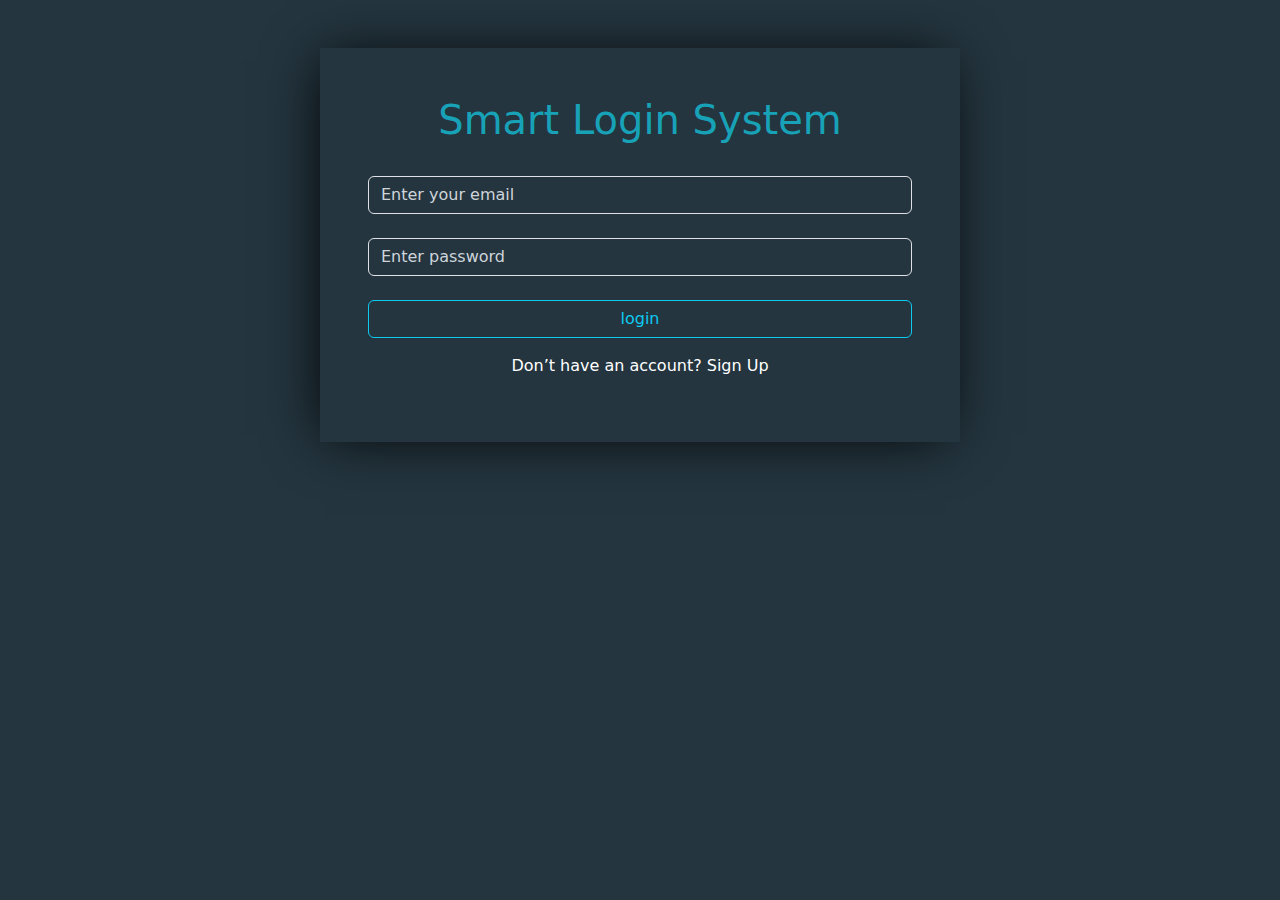
<file: index.html>
<!DOCTYPE html>
<html lang="en">
<head>
    <title>login</title>
    <link rel="stylesheet" href="./css/all.min.css">
    <link rel="stylesheet" href="./css/bootstrap.min.css">
    <link rel="stylesheet" href="./css/index.style.css">
</head>
<body>
    <div class=" w-50 m-auto log mt-5 pb-5 px-5">
        <h1 class="text-center pb-2 pt-5">Smart Login System</h1>
        <input type="email" class="form-control my-4" placeholder="Enter your email" id="email">
        <input type="password" class="form-control mb-4" placeholder="Enter password" id="pass">
        <p id="exist" class="center ">
            <span id="dangr" class=" my-2 text-danger "></span>
            <span id="incorect" class=" my-2 text-danger"></span>
        </p>
        <button class="btn btn-outline-info  form-control mb-3" id="login"> login </button>

        <p class="text-white text-center">Don’t have an account?
            <a href="http://127.0.0.1:5500/signup.html">Sign Up</a>
        </p>
    </div>
    <link rel="stylesheet" href="./js/bootstrap.bundle.min.js">
    <script src="./js/index.js"></script>
</body>
</html>
</file>
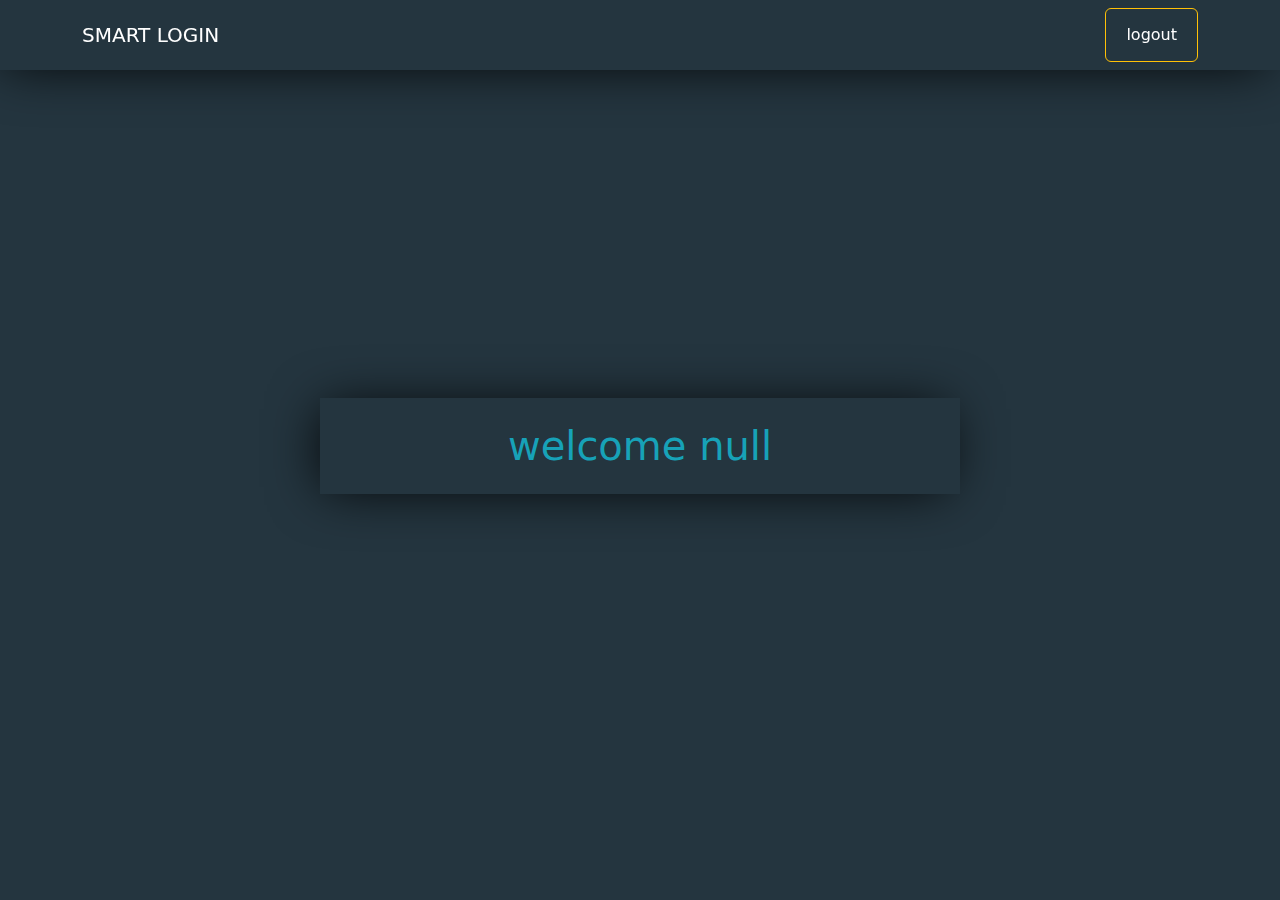
<file: home.html>
<!DOCTYPE html>
<html lang="en">

<head>
    <link rel="stylesheet" href="./css/all.min.css">
    <link rel="stylesheet" href="./css/bootstrap.min.css">
    <link rel="stylesheet" href="./css/home.css">
    <title>home</title>
</head>
<body>
    <nav class="navbar navbar-expand-lg fixed-top">
        <div class="container">
          <a class="navbar-brand" href="#">SMART LOGIN</a>
          <button class="navbar-toggler bg-white" type="button" data-bs-toggle="collapse" data-bs-target="#navbarSupportedContent" aria-controls="navbarSupportedContent" aria-expanded="false" aria-label="Toggle navigation">
            <span class="navbar-toggler-icon bg-white"></span>
          </button>
          <div class="collapse navbar-collapse" id="navbarSupportedContent">
            <ul class="navbar-nav ms-auto mb-2 mb-lg-0">
              <li class="nav-item">
                <button type="button" class="btn btn-outline-warning"> <a class="nav-link " aria-current="page" href="./index.html">logout</a></button>
              </li>
            </ul>
          </div>
        </div>
      </nav>
    <div class="home d-flex justify-content-center align-items-center  vh-100 ">
        <h1 id="userName" class=" w-50 p-4 text-center "></h1>
    </div>
    <script src="js/bootstrap.bundle.min.js"></script>
    <script src="./js/index.js"></script>
</body>

</html>
</file>
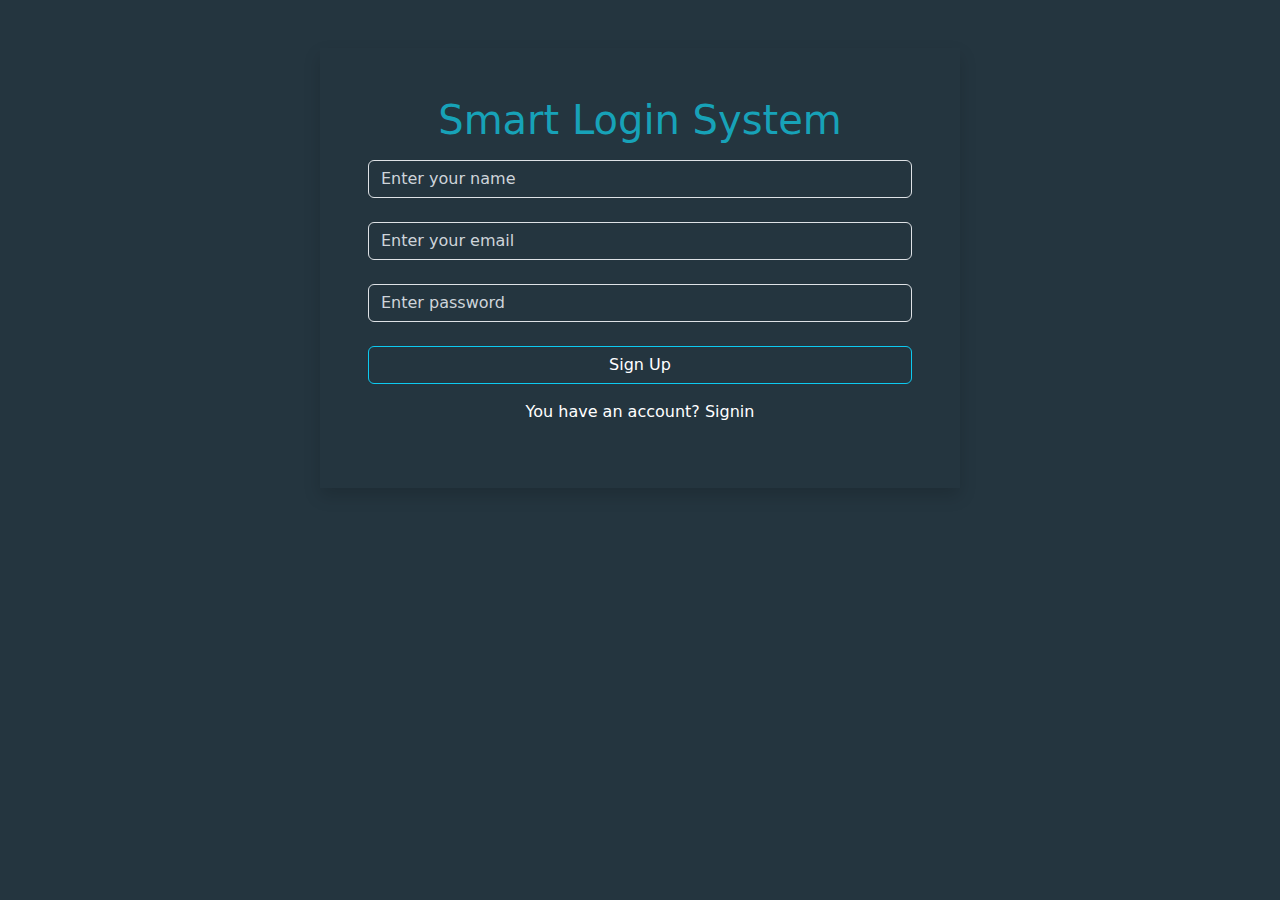
<file: signup.html>
<!DOCTYPE html>
<html lang="en">

<head>
    <link rel="stylesheet" href="./css/all.min.css">
    <link rel="stylesheet" href="./css/bootstrap.min.css">
    <link rel="stylesheet" href="./css/signup.css">
    <title>signup</title>
</head>

<body>
    <div class="log w-50 m-auto shadow mt-5 pb-5 px-5">
        <h1 class="text-center pb-2 pt-5">Smart Login System</h1>
        <input type="text" class="form-control" placeholder="Enter your name" id="uname">
        <input type="email" class="form-control my-4" placeholder="Enter your email" id="email">
        <input type="password" class="form-control mb-4" placeholder="Enter password" id="pass">
        <p id="exist" class="center ">
            <span id="scss" class=" my-2 text-success"></span>
            <span id="dangr" class=" my-2 text-danger "></span>
            <span id="founded" class=" my-2 text-danger"></span>
        </p>
        <button class="btn btn-outline-info  form-control mb-3" id="signup"> <a href="./index.html">Sign Up</a></button>

        <p class="text-white text-center">You have an account?
            <a href="http://127.0.0.1:5500/index.html">Signin</a>
        </p>
    </div>
    <script src="js/bootstrap.bundle.min.js"></script>
    <script src="js/signup.js"></script>
</body>

</html>
</file>
<file: css/index.style.css>
body{
    background-color: #24353f;
}
h1
{
    color: #17a2b8;
}
input
{
    background-color: transparent !important;
    color: white !important;
}
::placeholder {
    color: #ced4da !important;
}
a
{
    text-decoration: none;
    color: white;
}
.center {
    text-align: center !important;
}
.log
{
    box-shadow: -5px 2px 54px -9px rgba(0, 0, 0, 1);
}
</file>
<file: css/home.css>
body{
    background-color: #24353f !important;
}
h1
{
    color: #17a2b8;
    box-shadow: -5px 2px 54px -9px rgba(0, 0, 0, 1);
}

.text-center {
    text-align: center!important;
}
nav 
{
    background-color : #24353F !important;
   
    box-shadow: -5px 2px 54px -9px rgba(0, 0, 0, 1);
}
nav a
{
    color: white !important;
}
.home{
    box-shadow: -5px 2px 54px -9px rgba(0, 0, 0, 1);
}
</file>
<file: css/signup.css>
body{
    background-color: #24353f;
}
h1
{
    color: #17a2b8;
}
input
{
    background-color: transparent !important;
    color: white !important;
}
::placeholder {
    color: #ced4da !important;
}
a
{
    text-decoration: none;
    color: white;
}
.center {
    text-align: center !important;
}
.log
{
    box-shadow: -5px 2px 54px -9px rgba(0, 0, 0, 1);
}
</file>
